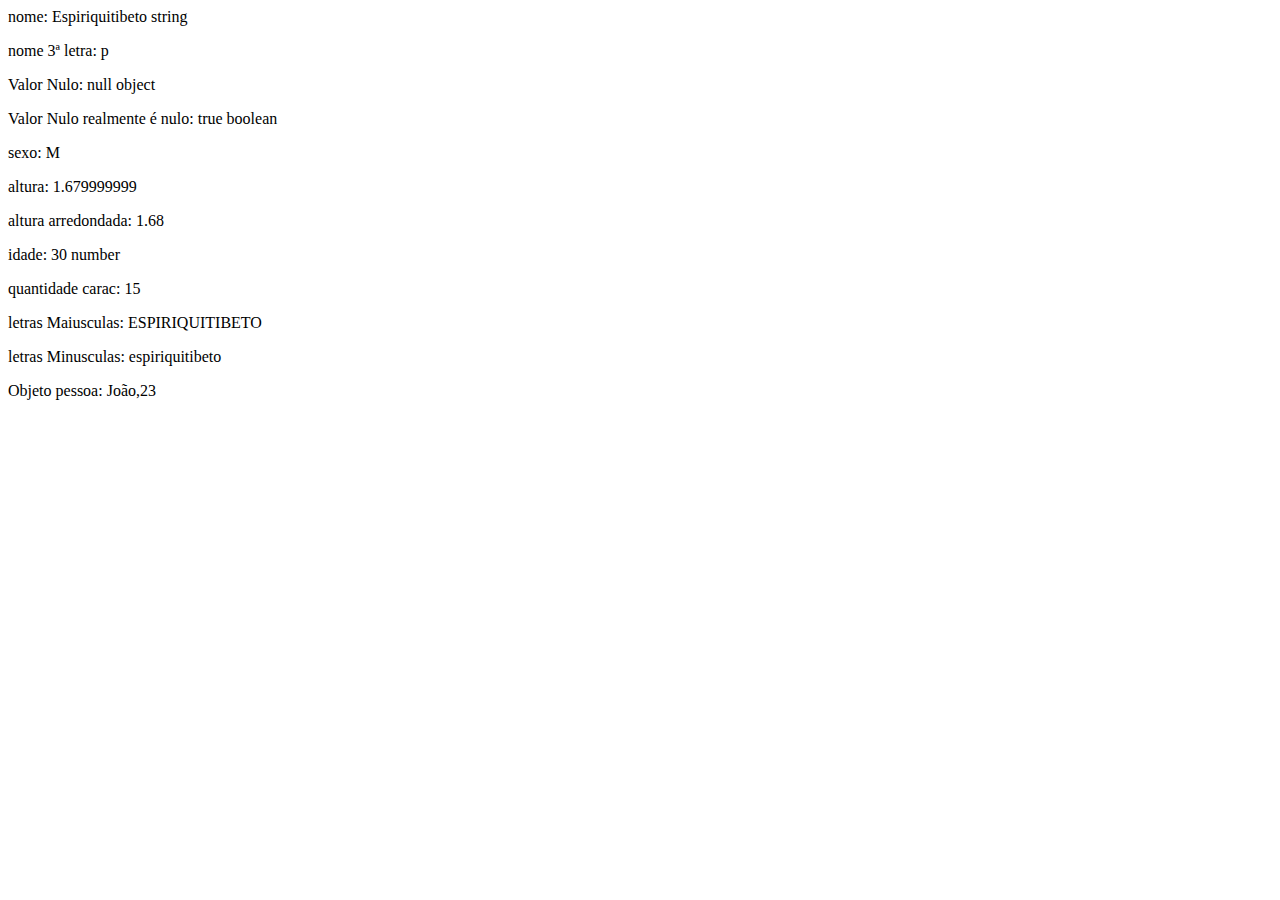
<file: index.html>
<!DOCTYPE html>
<html lang="en">
<head>
    <meta charset="UTF-8">
    <meta name="viewport" content="width=device-width, initial-scale=1.0">
    <title>Tipos primitivos em Javascript</title>
</head>
<body>
    <script type="text/javascript" src="script.js">
    </script>
</body>
</html>
</file>
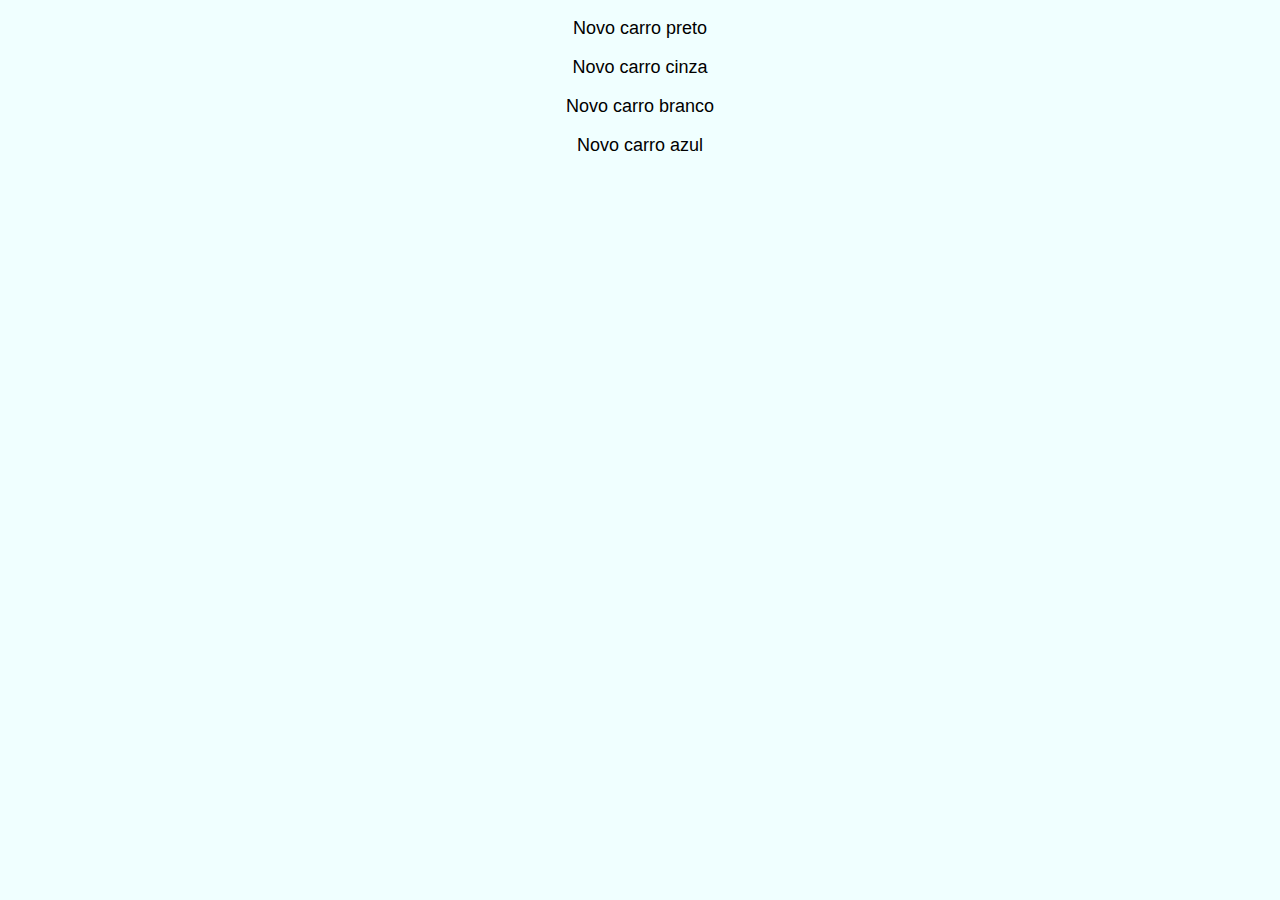
<file: ex001/index.html>
<!DOCTYPE html>
<html lang="pt-BR">
<head>
    <meta charset="UTF-8">
    <meta name="viewport" content="width=device-width, initial-scale=1.0">
    <title>Primeira página POO javascript</title>
    <link rel="stylesheet" href="style.css">
</head>
<body>
    <script type="text/javascript" src="script.js" >  
    </script>
</body>
</html>
</file>
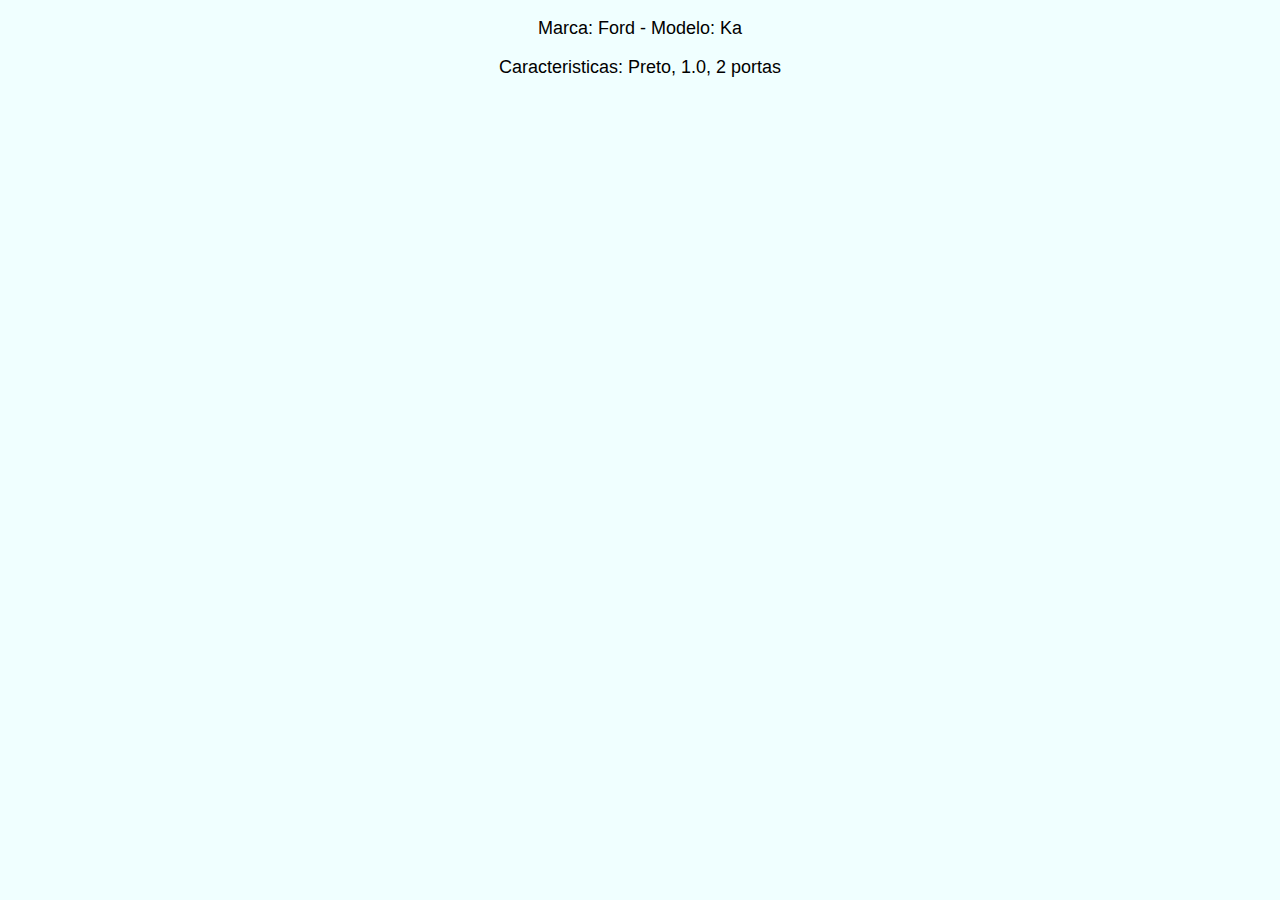
<file: ex002/index.html>
<!DOCTYPE html>
<html lang="en">
<head>
    <meta charset="UTF-8">
    <meta name="viewport" content="width=device-width, initial-scale=1.0">
    <title>Objeto carro</title>
    <link rel="stylesheet" href="style.css
    ">
</head>
<body>
    <script type="text/javascript" src="script.js"></script>
</body>
</html>
</file>
<file: ex001/style.css>
body{
    font-family: Arial, Helvetica, sans-serif;
    font-size: 18px;
    text-align: center;
    background-color: azure;
}
</file>
<file: ex002/style.css>
body{
    font-family: Arial, Helvetica, sans-serif;
    font-size: 18px;
    text-align: center;
    background-color: azure;
}
</file>
